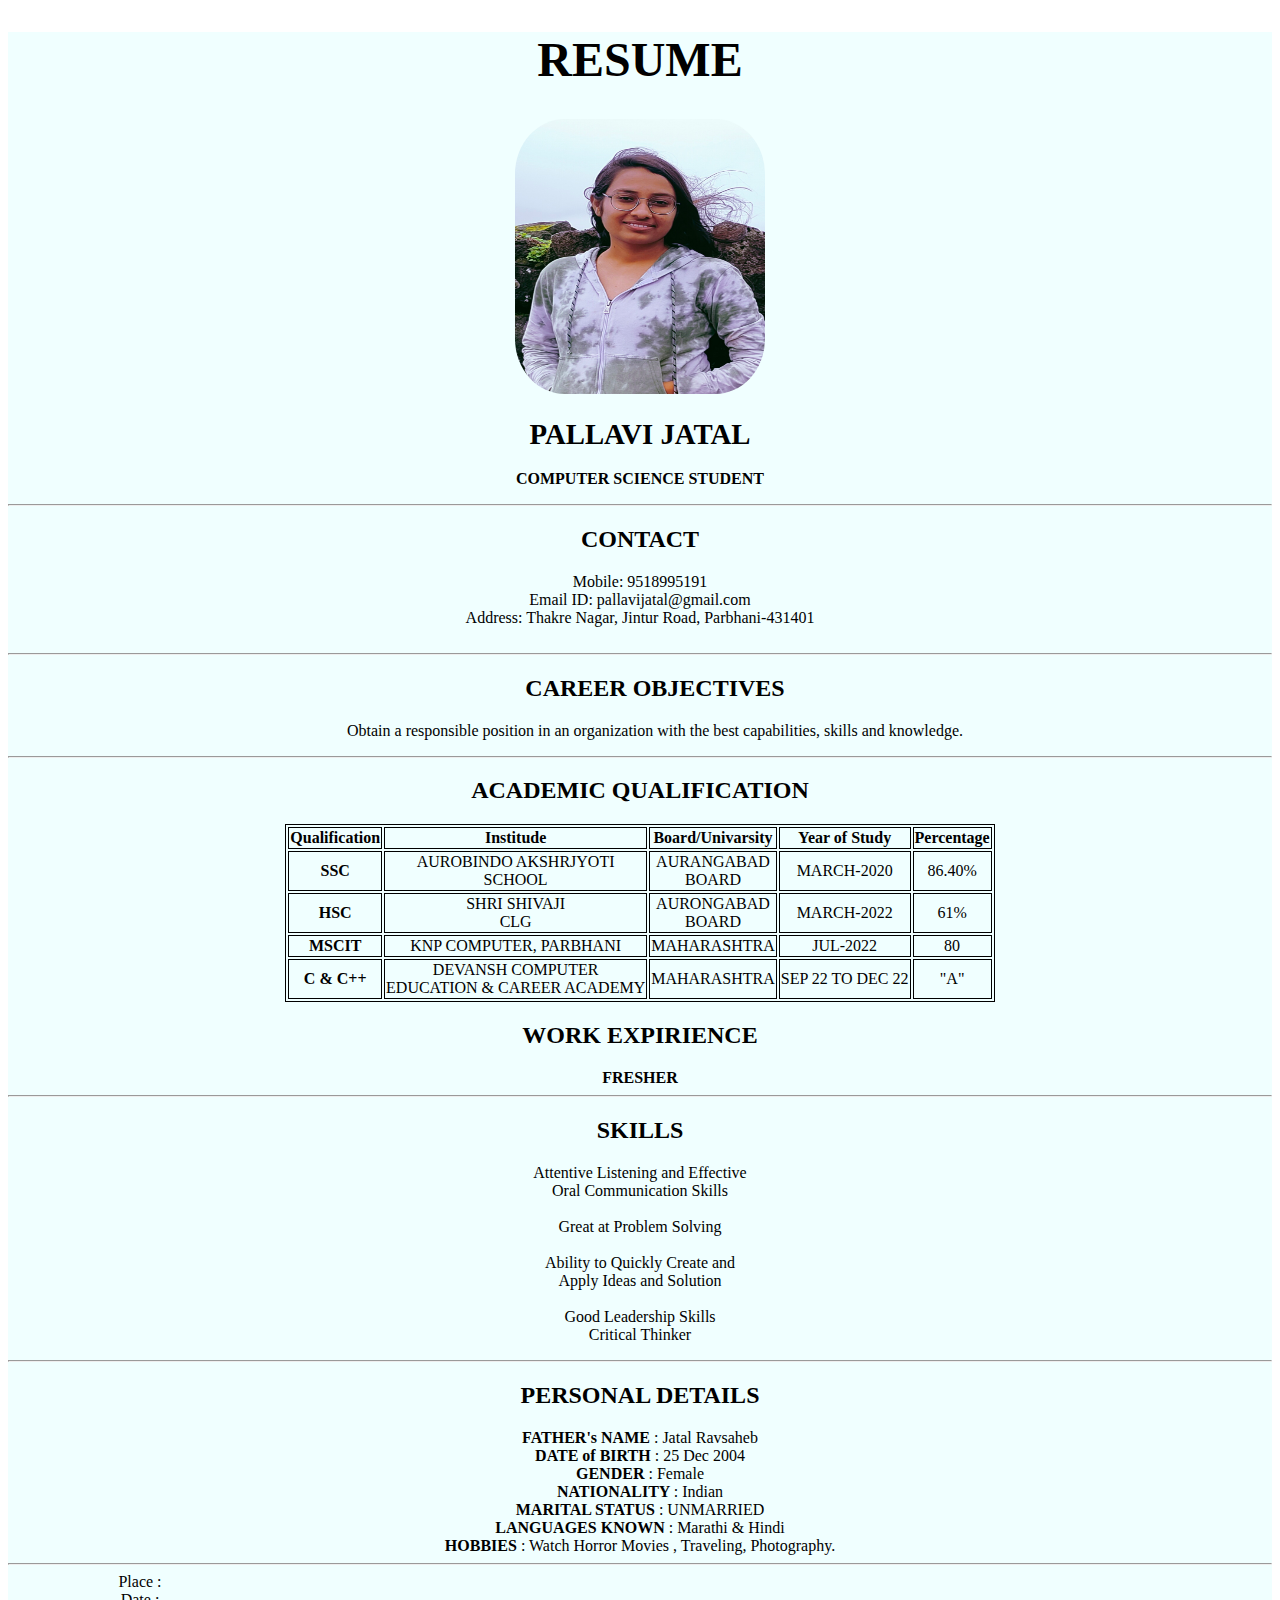
<file: resume/index.html>
<!DOCTYPE html>
<html lang="en">
<head>
    <meta charset="UTF-8">
    <meta name="viewport" content="width=device-width, initial-scale=1.0">
    <title>Resume</title>
    <link rel="stylesheet" href="style.css">
    <link href="https://cdn.jsdelivr.net/npm/bootstrap@5.0.2/dist/css/bootstrap.min.css" rel="stylesheet" integrity="sha384-EVSTQN3/azprG1Anm3QDgpJLIm9Nao0Yz1ztcQTwFspd3yD65VohhpuuCOmLASjC" crossorigin="anonymous">
</head>
<body>
   <div class="container img2">
    <h1>RESUME</h1>
       <div>      
          <img class="img" src="IMG_20230908_105248.jpg  "alt=pallavi jatal height="275px" width="250px">
       </div>
       <h1 class="name">PALLAVI JATAL</h1>
       <h3 class="com">COMPUTER SCIENCE STUDENT</h3>
       <hr>
          <div>
             <h2>CONTACT</h2>
                   Mobile: 9518995191<br>
                   Email ID: pallavijatal@gmail.com<br>
                   Address: Thakre Nagar, Jintur Road, Parbhani-431401<br>
          </div>
          <br>
          <hr>
             <div class="career">
                <h2>CAREER OBJECTIVES</h2>
                <P>Obtain a responsible position in an organization with the best capabilities, skills and knowledge.</P>
             </div> 
             <hr>

                <h2>ACADEMIC QUALIFICATION</h2>
                <table class="center">
                   <tr>  
                    <th><b>Qualification</b></th>
                    <th>Institude</th>
                    <th>Board/Univarsity</th>
                    <th>Year of Study</th>
                    <th>Percentage</th>
                  </tr>
                  <tr>
                     <td><b>SSC</b></td>
                     <td>AUROBINDO AKSHRJYOTI <Br>SCHOOL</td>
                     <td>AURANGABAD <br>BOARD</td>
                     <td>MARCH-2020</td> 
                     <td>86.40%</td> 
                  </tr>
                  <tr>
                     <td><b>HSC</b></td>
                     <td>SHRI SHIVAJI <br>CLG </td>
                     <td>AURONGABAD <br> BOARD</td>
                     <td>MARCH-2022</td>
                     <td>61%</td>
                  </tr>
                  <tr>
                     <td><b>MSCIT</b></td>
                     <td>KNP COMPUTER, PARBHANI</td>
                     <td>MAHARASHTRA</td>
                     <td>JUL-2022</td>
                     <td>80</td>
                  </tr>
                  <tr>
                     <td><b>C & C++</b></td>
                     <td>DEVANSH COMPUTER <br>EDUCATION & CAREER ACADEMY</td>
                     <td>MAHARASHTRA</td>
                     <td>SEP 22 TO DEC 22</td>
                     <Td>"A"</Td>
                   </tr>
                   </table>
                   <div>
                       <h2>WORK EXPIRIENCE</h2>
                          <b>FRESHER</b>
                        </div>
                        <hr>
                  <div>
                     <h2>SKILLS</h2>
                     <P>Attentive Listening and Effective<br>Oral Communication Skills<br><br>
                        Great at Problem Solving<br><br>
                        Ability to Quickly Create and <br> Apply Ideas and Solution<br><br>
                        Good Leadership Skills<br>Critical Thinker
                     </P>
                  </div>
                  <hr>
                  <div>
                  <h2> PERSONAL DETAILS</h2>
                 <b> FATHER's NAME</b>  :  Jatal Ravsaheb<br>
                 <b> DATE of BIRTH  </b>:  25 Dec 2004<br>
                 <b> GENDER </b>:  Female<br>
                 <b>NATIONALITY </b>: Indian <br>
                  <b>MARITAL STATUS</b> : UNMARRIED<br>
                  <b>LANGUAGES KNOWN </b>: Marathi & Hindi <br>
                 <b> HOBBIES</b> :  Watch Horror  Movies , Traveling, Photography.
                 </div><hr>
                 <div class="last">
                 Place :<br> 
                 Date :
                 </div>
      </div>
                                

                  
         



</body>
</html>
</file>
<file: resume/style.css>
body{
    text-align: center;
}

h1{
    text-align: center;
    font-size: 300%;
}
.name{
    font-size: 180%;
}
.com{
    font-size: 100%;
}
.career{
       margin-left: 30px;
}
.img{
    border-radius: 20%;
}
table ,th , td {
    border:1px solid black;
}
.center{
    margin-left: auto;
    margin-right: auto;
}
.last{
    margin-right: 1000px;
}
.img2{
    background-color:azure;
}
</file>
